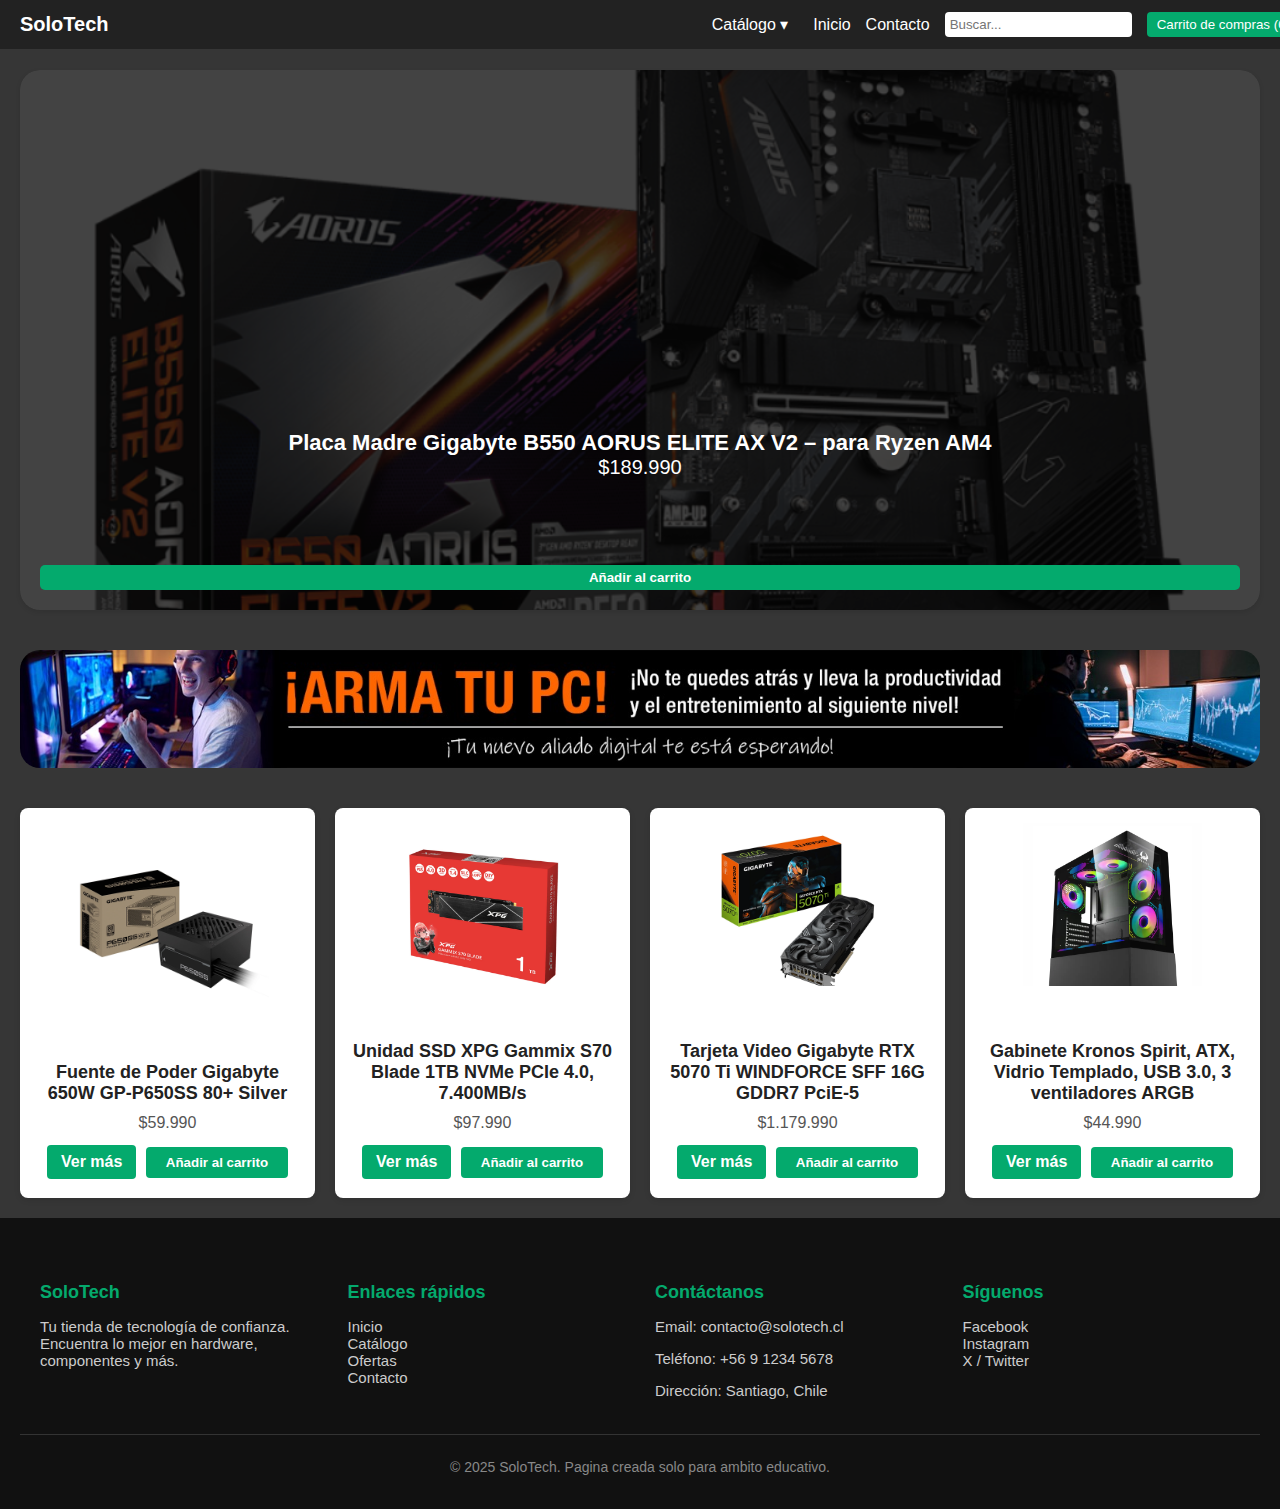
<file: index.html>
<!DOCTYPE html>
<html lang="es">

<head>
    <meta charset="UTF-8" />
    <meta name="viewport" content="width=device-width, initial-scale=1.0" />
    <title>SoloTech</title>
    <link href="https://cdn.jsdelivr.net/npm/bootstrap@5.3.7/dist/css/bootstrap.min.css" rel="stylesheet"
        integrity="sha384-LN+7fdVzj6u52u30Kp6M/trliBMCMKTyK833zpbD+pXdCLuTusPj697FH4R/5mcr" crossorigin="anonymous">
    <link rel="stylesheet" href="style.css" />
</head>

<body>

    <!-- NAVBAR -->
    <div class="navbar">
        <div class="logo">SoloTech</div>
        <div class="nav-links">
            <div class="dropdown">
                <button id="catalogoBtn">Catálogo ▾</button>
                <div class="dropdown-content" id="catalogoMenu">
                    <a href="#">Placas Madre</a>
                    <a href="#">Tarjetas Gráficas</a>
                    <a href="#">Procesadores</a>
                    <a href="#">Fuentes de Poder</a>
                </div>
            </div>
            <a href="#">Inicio</a>
            <a href="#contacto">Contacto</a>
            <input type="text" placeholder="Buscar...">
            <a href="#" class="carrito-link">
                <button class="btn-carrito">
                    Carrito de compras (<span id="carrito-contador">0</span>)
                </button>
            </a>
        </div>
    </div>

    <!-- SLIDER -->
    <div class="slider" id="slider">
        <div class="producto active">
            <div class="imagen-fondo" style="background-image: url('img/placa.png');">
            </div>
            <div class="contenido">
                <div class="nombre">Placa Madre Gigabyte B550 AORUS ELITE AX V2 – para Ryzen AM4</div>
                <div class="precio">$189.990</div>
                <button onclick="agregarAlCarrito('Placa Madre Gigabyte B550', 189990)">Añadir al carrito</button>
            </div>
        </div>

        <div class="producto">
            <div class="imagen-fondo" style="background-image: url('img/Procesador.png');">
            </div>
            <div class="contenido">
                <div class="nombre">Procesador Intel Core i7-14700KF Raptor Lake-S LGA1700 5.6GHz</div>
                <div class="precio">$408.990</div>
                <button onclick="agregarAlCarrito('Procesador Intel i7-14700KF', 408990)">Añadir al carrito</button>
            </div>
        </div>

        <div class="producto">
            <div class="imagen-fondo" style="background-image: url('img/memoria-Ram.webp');">
            </div>
            <div class="contenido">
                <div class="nombre">Memoria Ram XPG Spectrix D35G DDR4 8GB 3200MHZ RGB UDIMM – PC</div>
                <div class="precio">$22.990</div>
                <button onclick="agregarAlCarrito('Memoria Ram XPG 8GB', 22990)">Añadir al carrito</button>
            </div>
        </div>
    </div>

    <!-- BANNER RESPONSIVO -->
    <picture class="arma">
        <!-- Imagen para pantallas pequeñas -->
        <source media="(max-width: 768px)" srcset="img/BANNER-ARMAR-PC.png">

        <!-- Imagen por defecto para pantallas grandes -->
        <img src="img/top.jpg" alt="imagen adaptable" style="max-width: 100%; height: auto;">
    </picture>

    <!-- OFERTAS -->
    <div class="ofertas">
        <div class="oferta">
            <div class="imagen-producto">
                <img src="img/Fuente-de-Poder.webp" class="default" alt="Producto">
                <img src="img/Fuente-de-Poder-2.webp" class="hover" alt="Producto Hover">
            </div>
            <h3>Fuente de Poder Gigabyte 650W GP-P650SS 80+ Silver</h3>
            <p>$59.990</p>
            <div class="carrito">
                <a href="#" onclick="alert('Pagina en mantenimiento'); return false;">Ver más</a>
                <button onclick="agregarAlCarrito('Fuente de Poder Gigabyte 650W', 59990)">Añadir al carrito</button>
            </div>
        </div>

        <div class="oferta">
            <div class="imagen-producto">
                <img src="img/NVME.webp" class="default" alt="Producto">
                <img src="img/NVME2.png" class="hover" alt="Producto Hover">
            </div>
            <h3>Unidad SSD XPG Gammix S70 Blade 1TB NVMe PCIe 4.0, 7.400MB/s</h3>
            <p>$97.990</p>
            <div class="carrito">
                <a href="#" onclick="alert('Pagina en mantenimiento'); return false;">Ver más</a>
                <button onclick="agregarAlCarrito('SSD XPG S70 Blade 1TB', 97990)">Añadir al carrito</button>
            </div>
        </div>

        <div class="oferta">
            <div class="imagen-producto">
                <img src="img/Tarjeta-Video.webp" class="default" alt="Producto">
                <img src="img/Tarjeta-Video-2.webp" class="hover" alt="Producto Hover">
            </div>
            <h3>Tarjeta Video Gigabyte RTX 5070 Ti WINDFORCE SFF 16G GDDR7 PciE-5</h3>
            <p>$1.179.990</p>
            <div class="carrito">
                <a href="#" onclick="alert('Pagina en mantenimiento'); return false;">Ver más</a>
                <button onclick="agregarAlCarrito('Tarjeta Video RTX 5070 Ti', 1179990)">Añadir al carrito</button>
            </div>
        </div>

        <div class="oferta">
            <div class="imagen-producto">
                <img src="img/Gabinete.webp" class="default" alt="Producto">
                <img src="img/Gabinete-2.webp" class="hover" alt="Producto Hover">
            </div>
            <h3>Gabinete Kronos Spirit, ATX, Vidrio Templado, USB 3.0, 3 ventiladores ARGB</h3>
            <p>$44.990</p>
            <div class="carrito">
                <a href="#" onclick="alert('Pagina en mantenimiento'); return false;">Ver más</a>
                <button onclick="agregarAlCarrito('Gabinete Kronos Spirit', 44990)">Añadir al carrito</button>
            </div>
        </div>
    </div>

    <!-- POPUP DEL CARRITO -->
    <div id="carrito-popup" class="carrito-popup oculto">
        <div class="carrito-contenido">
            <h2>Carrito</h2>
            <table id="tabla-carrito">
                <thead>
                    <tr>
                        <th>Producto</th>
                        <th>Precio</th>
                        <th>Cant.</th>
                        <th>Total</th>
                        <th></th>
                    </tr>
                </thead>
                <tbody></tbody>
            </table>
            <div id="total-carrito" style="margin-top: 15px; font-weight: bold; font-size: 1.1em;">
                Total: $0
            </div>
            <div>
                <button id="cerrar-carrito">Cerrar</button>
                <button id="btn-comprar" style="margin-left:10px;">Comprar</button>
            </div>
        </div>
    </div>

    <script src="codigo.js"></script>
</body>

<!-- FOOTER -->
<footer class="footer-info">
    <div class="footer-container">
        <div class="footer-col">
            <h4>SoloTech</h4>
            <p>Tu tienda de tecnología de confianza.<br>Encuentra lo mejor en hardware, componentes y más.</p>
        </div>
        <div class="footer-col">
            <section id="contacto">
                <h4>Enlaces rápidos</h4>
                <ul>
                    <li><a href="#">Inicio</a></li>
                    <li><a href="#">Catálogo</a></li>
                    <li><a href="#">Ofertas</a></li>
                    <li><a href="#">Contacto</a></li>
                </ul>
            </section>
        </div>
        <div class="footer-col">
            <h4>Contáctanos</h4>
            <p>Email: contacto@solotech.cl</p>
            <p>Teléfono: +56 9 1234 5678</p>
            <p>Dirección: Santiago, Chile</p>
        </div>
        <div class="footer-col">
            <h4>Síguenos</h4>
            <div class="social-links">
                <a href="#">Facebook</a><br>
                <a href="#">Instagram</a><br>
                <a href="#">X / Twitter</a><br>
            </div>
        </div>
    </div>
    <div class="footer-bottom">
        <p>&copy; 2025 SoloTech. Pagina creada solo para ambito educativo.</p>
    </div>
</footer>

</html>
</file>
<file: style.css>
/* RESET Y BASES */
body {
    margin: 0;
    font-family: Arial, sans-serif;
    background-color: #363636;
    padding-top: 50px;
    /* espacio para navbar fijo */
}

a {
    text-decoration: none;
    color: inherit;
}

/* NAVBAR */
.navbar {
    position: fixed;
    top: 0;
    left: 0;
    width: 100%;
    z-index: 1000;

    display: flex;
    justify-content: space-between;
    align-items: center;
    background-color: #222;
    padding: 10px 20px;
    color: white;
    transition: background-color 0.3s ease;
}

.navbar .logo {
    font-size: 20px;
    font-weight: bold;
}

.navbar .nav-links {
    display: flex;
    gap: 15px;
    align-items: center;
}

.navbar a {
    color: white;
}

.navbar input[type="text"] {
    padding: 5px;
    border-radius: 4px;
    border: none;
}

.navbar button {
    padding: 5px 10px;
    background-color: #04AA6D;
    border: none;
    color: white;
    border-radius: 4px;
    cursor: pointer;
    transition: background-color 0.3s ease;
}

.navbar button:hover {
    background-color: #038f5a;
}

/* SLIDER */
.slider {
    max-width: 100%;
    padding: 20px;
    border-radius: 20px;
    box-shadow: 0 2px 5px rgba(0, 0, 0, 0.1);
    height: 500px;
    margin: 20px;
    position: relative;
    overflow: hidden;
}

.producto {
    position: absolute;
    inset: 0;
    opacity: 0;
    pointer-events: none;
    transition: opacity 0.5s ease;
    overflow: hidden;
    display: flex;
    flex-direction: column;
    justify-content: space-between;
    background-color: rgba(0, 0, 0, 0.9);
}

.producto.active {
    opacity: 1;
    pointer-events: auto;
}

.imagen-fondo {
    position: absolute;
    inset: 0;
    background-size: cover;
    background-position: center;
    opacity: 0.25;
    z-index: 1;
    image-rendering: auto;
}

.producto .contenido {
    position: relative;
    z-index: 2;
    display: flex;
    flex-direction: column;
    justify-content: space-between;
    height: 100%;
    padding: 20px;
    text-align: center;
}

.producto .nombre {
    font-weight: bold;
    font-size: 22px;
    margin-top: 340px;
    color: #ffffff;
}

.producto .precio {
    font-size: 20px;
    color: #ffffff;
    margin: 0 auto;
}

.producto button {
    width: 100%;
    padding: 5px;
    background-color: #04AA6D;
    border: none;
    color: white;
    border-radius: 5px;
    cursor: pointer;
    font-weight: bold;
    margin-top: auto;
    transition: background-color 0.3s ease, transform 0.3s ease;
}

.producto button:hover {
    background-color: #038f5a;
}

/* OFERTAS */
.ofertas {
    display: grid;
    grid-template-columns: repeat(auto-fit, minmax(220px, 1fr));
    gap: 20px;
    padding: 20px;
}

.oferta {
    background-color: #fff;
    border-radius: 8px;
    text-align: center;
    padding: 15px;
    height: 360px;
    box-shadow: 0 2px 6px rgba(0, 0, 0, 0.1);
    display: flex;
    flex-direction: column;
    justify-content: flex-start;
    flex: 1 1 22%;
}

.oferta h3 {
    font-size: 18px;
    margin: 40px 0 5px;
    color: #222;
}

.oferta p {
    margin: 5px 0 10px;
    color: #555;
}

.oferta a {
    margin-top: auto;
    display: inline-block;
    padding: 8px 14px;
    background-color: #04AA6D;
    color: white;
    border-radius: 4px;
    font-weight: bold;
    text-decoration: none;
    transition: background-color 0.3s ease;
}

.oferta a:hover {
    background-color: #038f5a;
}

/* IMAGEN PRODUCTO (hover efecto) */
.imagen-producto {
    position: relative;
    width: 100%;
    height: 200px;
    overflow: hidden;
    margin-bottom: 15px;
}

.imagen-producto img {
    position: absolute;
    width: 100%;
    height: 110%;
    object-fit: contain;
    top: 0;
    left: 0;
    transition: opacity 0.3s ease;
}

.imagen-producto img.default {
    opacity: 1;
    z-index: 1;
}

.imagen-producto img.hover {
    opacity: 0;
    z-index: 2;
}

.oferta:hover .imagen-producto img.hover {
    opacity: 1;
}

.oferta:hover .imagen-producto img.default {
    opacity: 0;
}

/* CARRITO */
.carrito button,
.carrito-popup button {
    background-color: #04AA6D;
    color: white;
    border: none;
    padding: 8px 20px;
    border-radius: 4px;
    cursor: pointer;
    font-weight: bold;
    margin: 5px 0 5px 5px;
    transition: background-color 0.3s ease, transform 0.3s ease;
    ;
}

.carrito button:hover,
.carrito-popup button:hover {
    background-color: #038f5a;
    transform: scale(1.05);
}

.carrito-popup {
    position: fixed;
    top: 60px;
    right: 20px;
    width: 380px;
    background: #fff;
    border-radius: 10px;
    box-shadow: 0 8px 16px rgba(0, 0, 0, 0.3);
    z-index: 9999;
    padding: 20px;
    display: none;
}

.carrito-popup.visible {
    display: block;
}

.carrito-popup table {
    width: 100%;
    border-collapse: collapse;
    margin-bottom: 10px;
}

.carrito-popup th,
.carrito-popup td {
    padding: 6px;
    text-align: center;
    font-size: 14px;
}

.carrito-popup .eliminar {
    background-color: #e74c3c;
    padding: 4px 8px;
    font-weight: bold;
    border: none;
    cursor: pointer;
    border-radius: 4px;
    transition: background-color 0.3s ease;
}

.carrito-popup .eliminar:hover {
    background-color: #c0392b;
}

/* DROPDOWN */
.dropdown {
    position: relative;
    display: inline-block;
}

.dropdown button {
    background: none;
    border: none;
    color: white;
    font-size: 16px;
    cursor: pointer;
}

.dropdown-content {
    display: none;
    position: absolute;
    background-color: #222;
    border-radius: 8px;
    min-width: 180px;
    box-shadow: 0 4px 12px rgba(0, 0, 0, 0.3);
    z-index: 1000;
    flex-direction: column;
    padding: 10px 0;
}

.dropdown-content a {
    color: white;
    padding: 10px 16px;
    text-decoration: none;
    display: block;
    transition: background-color 0.3s ease;
}

.dropdown-content a:hover {
    background-color: #04AA6D;
}

/* ANIMACIÓN ARMA */
.arma {
    display: flex;
    justify-content: center;
    align-items: center;
    padding: 20px;
}

.arma img {
    border-radius: 20px;
    transition: transform 0.5s ease;
}

.arma:hover img {
    transform: scale(1.05);
}

/* FOOTER */
.footer-info {
    background-color: #111;
    color: #fff;
    padding: 40px 20px 10px;
    font-size: 15px;
}

.footer-container {
    display: flex;
    flex-wrap: wrap;
    justify-content: space-between;
    max-width: 1200px;
    margin: 0 auto;
    gap: 30px;
}

.footer-col {
    flex: 1 1 200px;
    min-width: 200px;
}

.footer-col h4 {
    font-size: 18px;
    margin-bottom: 15px;
    color: #04AA6D;
}

.footer-col ul {
    list-style: none;
    padding: 0;
}

.footer-col ul li a,
.footer-col p,
.footer-col a {
    color: #ccc;
    text-decoration: none;
    transition: color 0.3s ease;
}

.footer-col ul li a:hover,
.footer-col a:hover {
    color: #04AA6D;
}

.footer-bottom {
    text-align: center;
    padding: 10px 0;
    border-top: 1px solid #333;
    margin-top: 20px;
    font-size: 14px;
    color: #888;
}

/* BOTÓN ELIMINAR */
.btn-eliminar {
    all: unset;
    font-size: 14px;
    color: red;
    cursor: pointer;
    line-height: 1;
    display: inline-block;
    margin-left: 6px;
    transition: color 0.2s ease, transform 0.2s ease;
}

.btn-eliminar:hover {
    color: darkred;
    transform: scale(1.2);
}

/* MEDIA QUERIES */
@media (max-width: 900px) {
    .contenedor-principal {
        flex-direction: column;
        align-items: center;
    }

    form,
    .productos {
        max-width: 100%;
    }
}

@media (max-width: 768px) {
    .navbar {
        position: static;
        /* o relative */
        padding-top: 10px;
        /* opcional */
    }

    body {
        padding-top: 0;
        /* Quita padding si navbar no es fija */
    }

    .navbar .nav-links {
        flex-direction: column;
        width: 100%;
        gap: 10px;
    }

    .navbar input[type="text"],
    .navbar button {
        width: 100%;
    }
}
</file>
